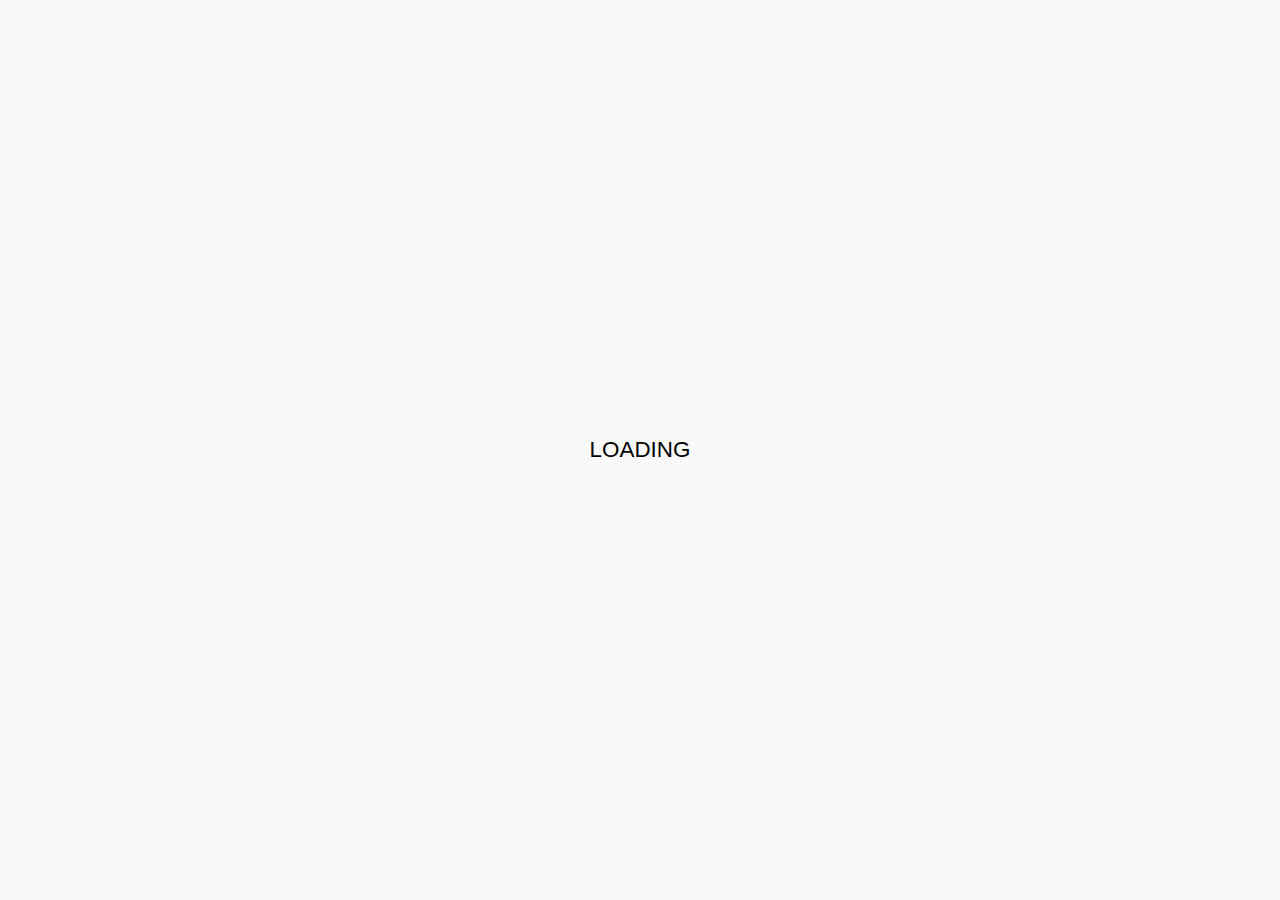
<file: app/src/main/assets/index.html>
<!DOCTYPE html>
<html lang="en">
  <head>
    <meta charset="UTF-8" />
    <meta http-equiv="X-UA-Compatible" content="IE=edge" />
    <meta name="viewport" content="width=device-width, initial-scale=1.0" />
    <title>Skyline Checker</title>
    <link rel="stylesheet" href="style.css" />
  </head>
  <body>
    <div id="loading">LOADING</div>
    <div id="skylines"></div>
    <footer>
      <div id="note"></div>
      <br />
      <div>
        GitHub:<a href="https://github.com/nini22P/skyline-checker"
          >nini22P/skyline-checker</a
        >
      </div>
    </footer>
    <template id="temp">
      <div class="skyline">
        <span class="createdAt"></span>
        <div class="left">
          <span class="number"></span>
          <span class="branch"></span>
        </div>
        <div class="right">
          <a class="download" href="">Download</a>
          <a class="commit" href="">GitHub</a>
        </div>
        <span class="message"></span>
      </div>
    </template>
  </body>
  <script src="script.js"></script>
</html>
</file>
<file: app/src/main/assets/style.css>
html,
body {
    margin: 0;
    padding: 0;
    font-family: Helvetica, "Trebuchet MS", Verdana, sans-serif;
}

#loading {
    width: 100%;
    height: 100vh;
    position: absolute;
    top: 0;
    background-color: #f9f9f9;
    z-index: 999;
    text-align: center;
    display: flex;
    flex-wrap: wrap;
    justify-content: center;
    align-items: center;
    font-size: 1.4rem;
}

.skyline {
    display: flex;
    flex-wrap: wrap;
    flex-direction: row;
    justify-content: space-between;
    padding: 1rem;
    margin: 1rem;
    background-color: #f9f9f9;
    border-radius: 0.5rem;
    border: solid 1px #ddd;
}

.left,
.right {
    display: flex;
    flex-direction: column;
    justify-content: space-around;
    margin: 0.5rem;
}

.right {
    align-items: center;
    line-height: 2rem;
    padding-top: 1rem;
}

footer {
    margin: 1rem;
    text-align: center;
    color: #555;
}

.number {
    font-weight: bold;
    font-size: 2rem;

}

.branch {
    font-size: 1.2rem;
}

.message {
    width: 100%;
    line-height: 1.5rem;
    background-color: #fff;
    color: #666;
    padding: 0.5rem;
    border: solid 1px #ddd;
    border-radius: 0.5rem;
    word-wrap: break-word;
    word-break: normal;
}

.createdAt {
    color: #555;
    width: 100%;
    line-height: 2rem;
    margin-left: 0.5rem;
}

a {
    text-decoration: none;
    color: #1E58F0;
    padding: 0 0.5rem;
    border-radius: 0.5rem;
}

footer {
    padding: 0.5rem;
}
</file>
